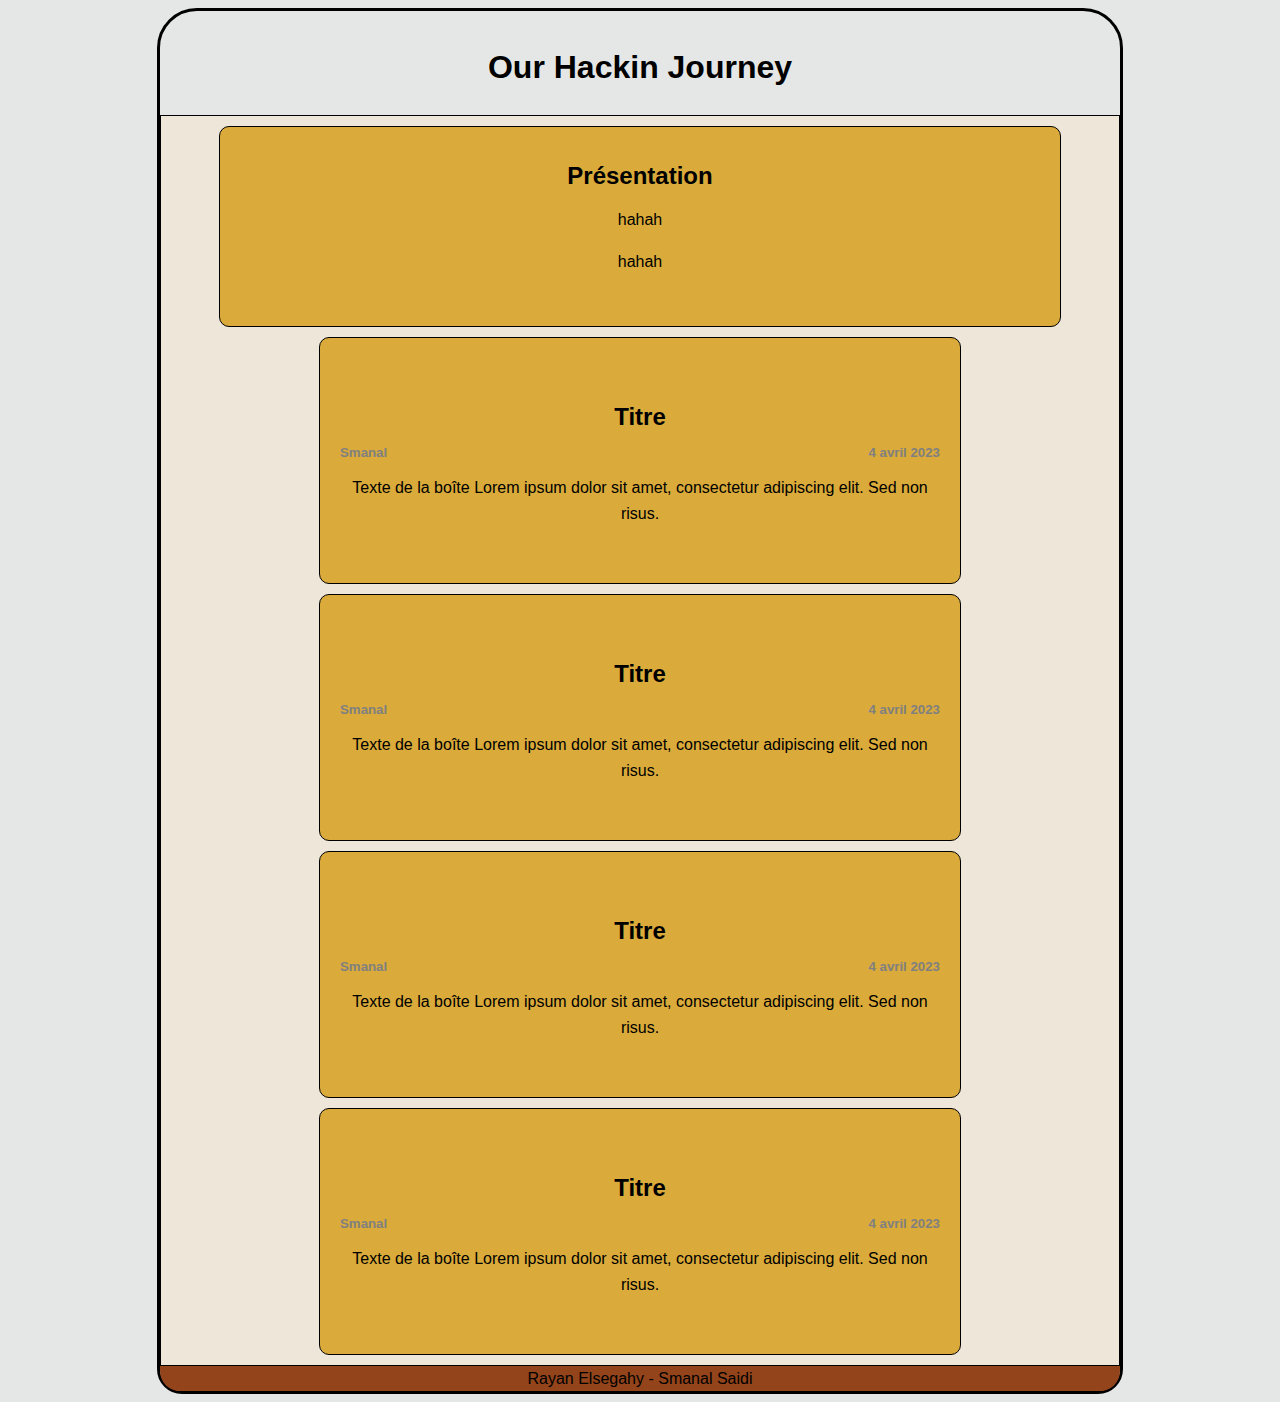
<file: index.html>
<!DOCTYPE html>
<html>

<head>
    <meta charset="UTF-8">
    <meta name="viewport" content="width=device-width, initial-scale=1.0">
    <title>The web site of ourhackingjourney</title>
    <link href="/index.css" rel="stylesheet" type="text/css" media="all">
</head>


<body>
    <header>
        <h1> Our Hackin Journey </h1>
    </header>
    <section>
        <div id="info">
            <h2>Présentation</h2>
            <br>
            <p> hahah</p>
            <p>hahah</p>
            </br>
        </div>
        <div class="container">
            <h2>Titre</h2>
            <div class="box">
                <div class="meta">
                    <h5 class="auteur">Smanal</h5>
                    <h5 class="date">4 avril 2023</h5>
                </div>
                <p class="text">Texte de la boîte Lorem ipsum dolor sit amet, consectetur adipiscing elit. Sed non
                    risus.</p>
            </div>
        </div>
        <div class="container">
            <h2>Titre</h2>
            <div class="box">
                <div class="meta">
                    <h5 class="auteur">Smanal</h5>
                    <h5 class="date">4 avril 2023</h5>
                </div>
                <p>Texte de la boîte Lorem ipsum dolor sit amet, consectetur adipiscing elit. Sed non
                    risus.</p>
            </div>
        </div>
        <div class="container">
            <h2>Titre</h2>
            <div class="box">
                <div class="meta">
                    <h5 class="auteur">Smanal</h5>
                    <h5 class="date">4 avril 2023</h5>
                </div>
                <p>Texte de la boîte Lorem ipsum dolor sit amet, consectetur adipiscing elit. Sed non
                    risus.</p>
            </div>
        </div>
        <div class="container">
            <h2>Titre</h2>
            <div class="box">
                <div class="meta">
                    <h5 class="auteur">Smanal</h5>
                    <h5 class="date">4 avril 2023</h5>
                </div>
                <p>Texte de la boîte Lorem ipsum dolor sit amet, consectetur adipiscing elit. Sed non
                    risus.</p>
            </div>
        </div>
    </section>
    <footer>
        Rayan Elsegahy - Smanal Saidi
    </footer>
</body>


</html>
</file>
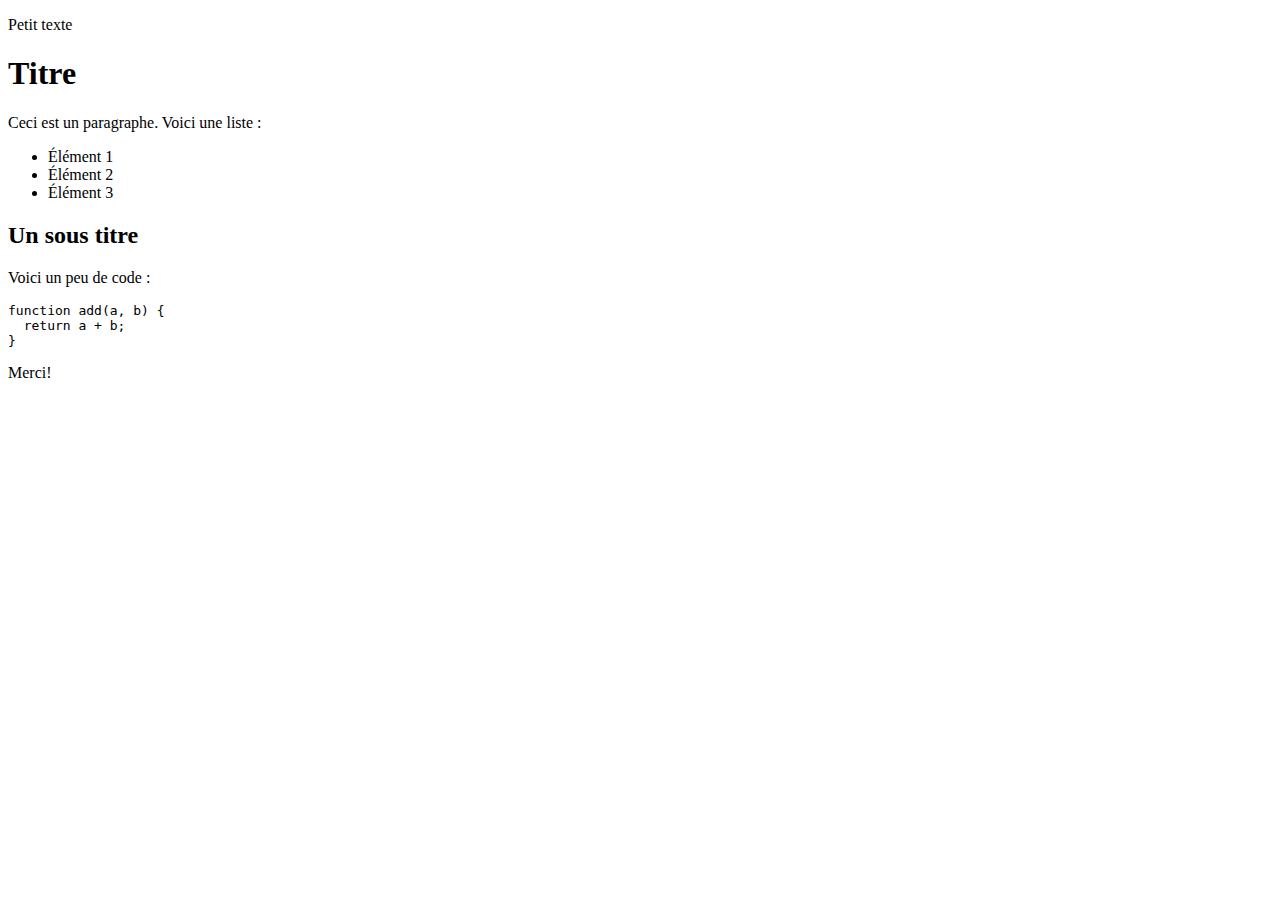
<file: post.html>
<!DOCTYPE html>
<html>

<head>
    <meta charset="UTF-8">
    <meta name="viewport" content="width=device-width, initial-scale=1.0">
    <title>Test post</title>
    <script src="js/libs/marked.min.js"></script>
    <script src="js/posts.js"></script>
    <!--<link href="/index.css" rel="stylesheet" type="text/css" media="all">-->
</head>


<body>
    <p> Petit texte</p>
    <script>
        document.addEventListener('DOMContentLoaded', function() {
            loadMarkdownFile('posts/test.md');
        });
    </script>
    <div id="markdown-output"></div>
</body>


</html>
</file>
<file: index.css>
body {
    border-style: solid;
    background-color: #E5E7E6;
    width: 960px;
    margin: 8px auto;
    text-align: center;
    line-height: 1.6;
    font-family: 'Trebuchet MS', 'Lucida Sans Unicode', 'Lucida Grande', 'Lucida Sans', Arial, sans-serif;
    -webkit-border-radius: 40px 40px 25px 25px;
    -moz-border-radius: 40px 40px 25px 25px;
    border-radius: 40px 40px 25px 25px;
}

header {
    padding-top: 10px;
}

footer {
    background-color: #93441A;
    -webkit-border-radius: 0px 0px 20px 20px;
    -moz-border-radius: 0px 0px 20px 20px;
    border-radius: 0px 0px 20px 20px;
}

body section {
    border-style: solid;
    border-width: 1px;
    background-color: #EEE6D8;
}

.auteur,
.date {
    color: grey;
    display: flex;
    align-items: center;
    margin: 0;
    line-height: 1;
}

.box {
    margin-top: -10px;
    background-color: #DAAB3A;
    display: flex;
    flex-direction: column;
}

.meta {
    display: flex;
    justify-content: space-between;
    align-items: center;
}

#info {
    background-color: #DAAB3A;
    width: 800px;
    border-radius: 10px 10px;
    -moz-border-radius: 10px;
    -webkit-border-radius: 10px;
    border-style: solid;
    margin: 10px auto;
    padding: 10px 20px;
    border-width: 1px;
}

#info h2 {
    margin-bottom: -30px;
}

#info br {
    text-align: left;
}

.container {
    overflow: hidden;
    background-color: #DAAB3A;
    width: 600px;
    display: flex;
    flex-direction: column;
    align-items: center;
    justify-content: center;
    height: 25vh;
    border-radius: 10px 10px;
    -moz-border-radius: 10px;
    -webkit-border-radius: 10px;
    border-style: solid;
    margin: 10px auto;
    padding: 10px 20px;
    border-width: 1px;
}
</file>
